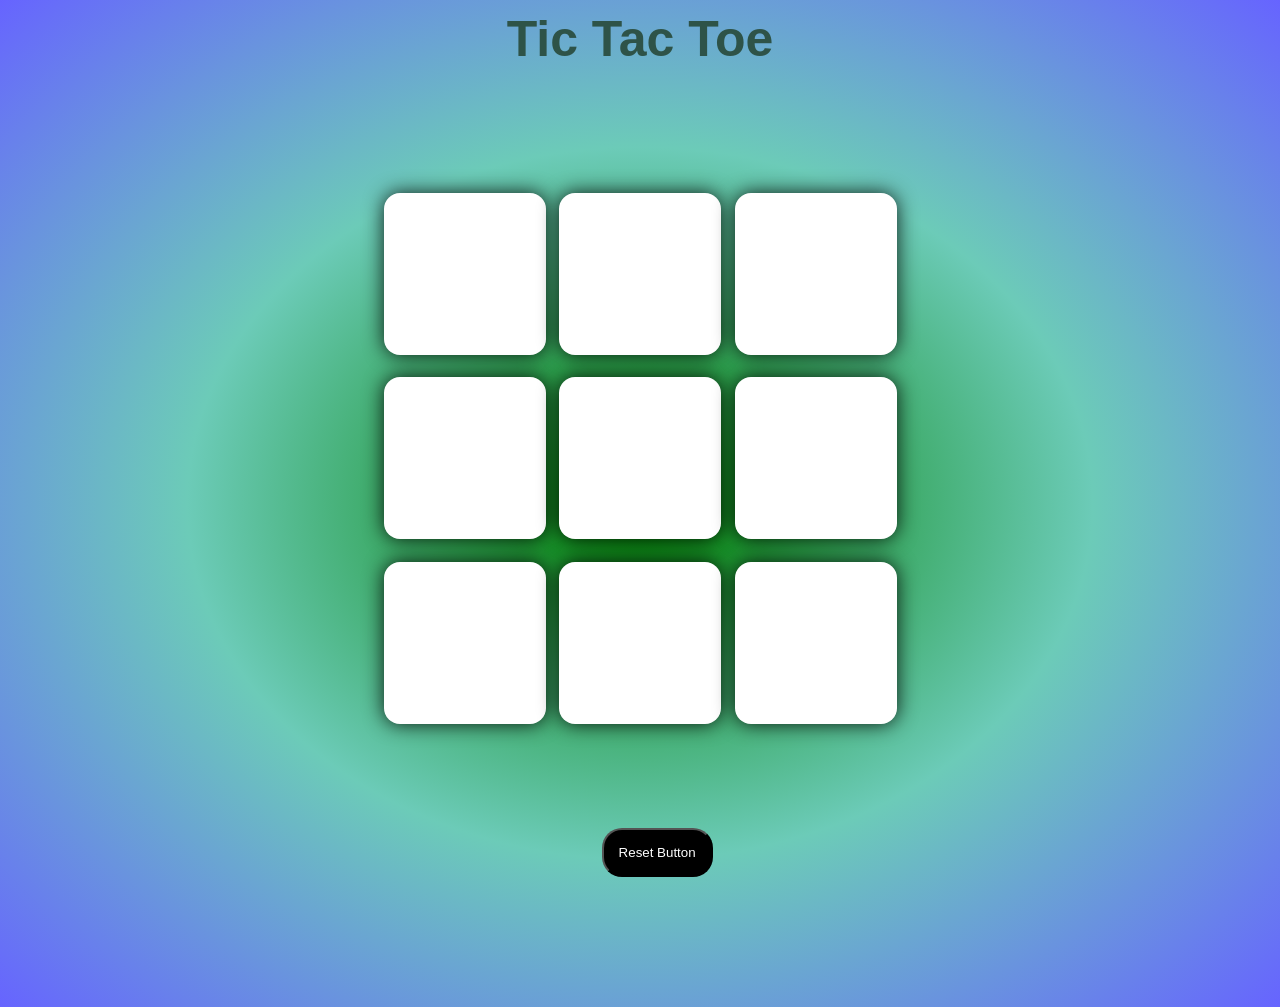
<file: index.html>
<!DOCTYPE html>
<html lang="en">
  <head>
    <meta charset="UTF-8" />
    <meta name="viewport" content="width=device-width, initial-scale=1.0" />
    <title>TIC TAC TOE</title>
  </head>
  <link rel="stylesheet" href="style.css">
  <body>
    <div class="msg-container hide">
      <p id="msg"></p>
      <button id="new-btn">New Game</button>
    </div>
    <main>
      <h1>Tic Tac Toe</h1>
      <div class="container">
        <div class="game">
          <button class="box"></button>
          <button class="box"></button>
          <button class="box"></button>
          <button class="box"></button>
          <button class="box"></button>
          <button class="box"></button>
          <button class="box"></button>
          <button class="box"></button>
          <button class="box"></button>
        </div>
      </div>
      <button id="reset">Reset Button</button>
    </main>
    <script src="app.js"></script>
  </body>
</html>
</file>
<file: style.css>
* {
      margin: 0;
      padding: 0;
    }
    body {
      overflow: hidden;
      box-sizing: border-box;
      text-align: center;
      background: radial-gradient(green,rgb(108, 203, 184), rgba(4, 0, 255, 0.609));
    }
    main{

      display: flex;
      flex-direction: column;
      justify-content: space-around;
    }
    .container {
      height: 100vh;
      display: flex;
      justify-content: center;
      align-items: center;
    }
    h1{
      position: relative;
      top: 10px;
      font-family: Verdana, Geneva, Tahoma, sans-serif;
      color: rgb(46, 83, 72);
      font-size: 50px;
      font-weight: bolder;
      animation: dance 1s alternate-reverse infinite;
    }
    @keyframes dance {
      0%{
        transform: translateY(12px);
      }100%{
        transform: translateY(0px);
      }
    }

    .game {
      bottom: 50px;
      position: relative;
      height: 60vmin;
      width: 60vmin;
      display: flex;
      flex-wrap: wrap;
      justify-content: center;
      align-items: center;
      gap: 1.5vmin;
    }


    @keyframes fadeIn {
      0%{
        opacity: 0;
        transform: translateY(50px);
      }
      100%{
        opacity: 1;
        transform: translateY(0px);
      }
    }
    .box {
      animation: fadeIn 1s ease-in forwards;
      background-color: white;
      height: 18vmin;
      width: 18vmin;
      border: none;
      border-radius: 1rem;
      box-shadow: 0 0 20px rgba(0, 0, 0, 0.87);
      font-size: 4rem;
      color: red;
      text-shadow: 0 0 10px blue;
    }
    .box:hover {
      height: 19vmin;
      width: 19vmin;
      background-color: rgb(113, 175, 211);
    }
    #reset {
      background-color: black;
      color: white;
      padding: 15px;
      border-radius: 20px;
      cursor: pointer;
      position: relative;
      bottom: 130px;
      width: fit-content;
      left: 47vw;
      transition: all 0.2s;
    }#reset:active{
      transform: scale(0.9);
    }#reset:hover{
      transform: scale(1.1);
      font-weight: 700;
    }
    #new-btn {
      background-color: black;
      color: white;
      padding: 15px;
      height: fit-content;
      border-radius: 20px;
      cursor: pointer;
    }#new-btn:active{
      transform: scale(0.9);
    }#new-btn:hover{
      transform: scale(1.1);
      font-weight: 700;
    }
    #msg {
      color: rgb(251, 239, 16);
      font-size: 8vmin;
      font-weight: bolder;
      box-shadow: 10px 10px 10px yellowgreen;
      animation: dance 1s alternate-reverse infinite;
    }
    .msg-container {
      height: 100vmin;
      display: flex;
      justify-content: center;
      align-items: center;
      flex-direction: column;
      gap: 40px;
    }
    .hide {
      display: none;
    }
</file>
